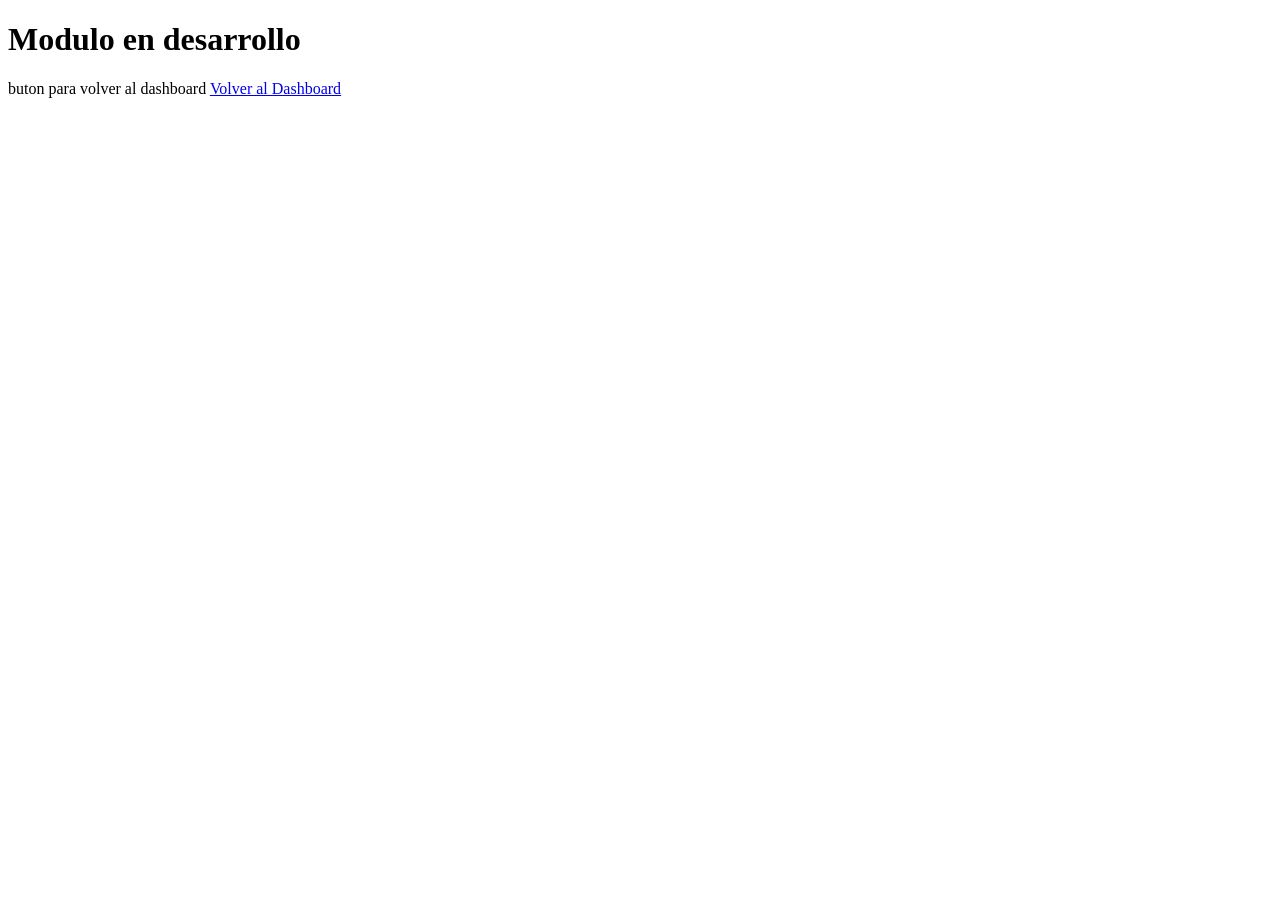
<file: app/Views/desarrollo.html>
<!DOCTYPE html>
<html lang="en">
<head>
    <meta charset="UTF-8">
    <meta name="viewport" content="width=device-width, initial-scale=1.0">
    <title>Desarrollo</title>
</head>
<body>
    <h1>Modulo en desarrollo</h1>
    buton para volver al dashboard
    <a href="dashboard.html">Volver al Dashboard</a>
</body>
</html>
</file>
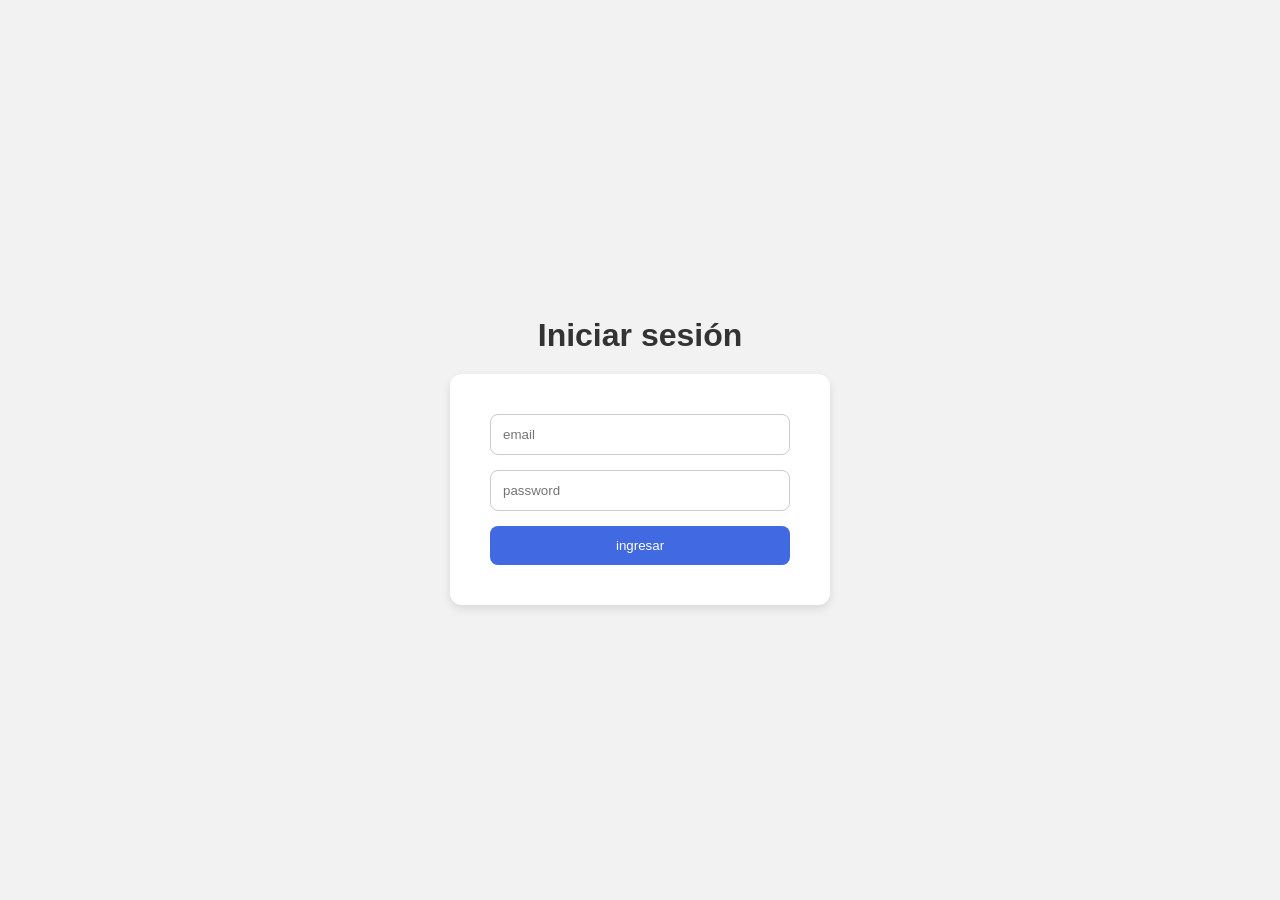
<file: app/Views/login.html>
<!DOCTYPE html>
<html lang="es">
<head>
    <meta charset="UTF-8">
    <meta name="viewport" content="width=device-width, initial-scale=1.0">
    <title>Login</title>
    <link rel="stylesheet" href="../../public/css/login.css">
</head>
<body>

    <div class="container">
        <h1>Iniciar sesión</h1>

        <form id="login">
            <input type="email" id="email" placeholder="email">
            <input type="password" id="password" placeholder="password">
            <button type="submit">ingresar</button>
            <!--Arreglos en la api-->
        </form>
    </div>
    <script type= "module" src="../../public/js/app.js"></script>

</body>
</html>
</file>
<file: public/css/login.css>
body {

    margin: 0;
    height: 100vh;

    display: flex;
    justify-content: center;
    align-items: center;

    background: #f2f2f2;

    font-family: Arial;

}

.container {

    display: flex;
    flex-direction: column;

    align-items: center;

}

h1 {

    margin-bottom: 20px;

    color: #333;

}

form {

    background: white;

    padding: 40px;

    border-radius: 12px;

    display: flex;
    flex-direction: column;

    gap: 15px;

    width: 300px;

    box-shadow: 0px 4px 10px rgba(0, 0, 0, 0.1);

}

input {

    padding: 12px;

    border-radius: 8px;

    border: 1px solid #ccc;

}

button {

    padding: 12px;

    border: none;

    border-radius: 8px;

    background: royalblue;

    color: white;

    cursor: pointer;

}
</file>
